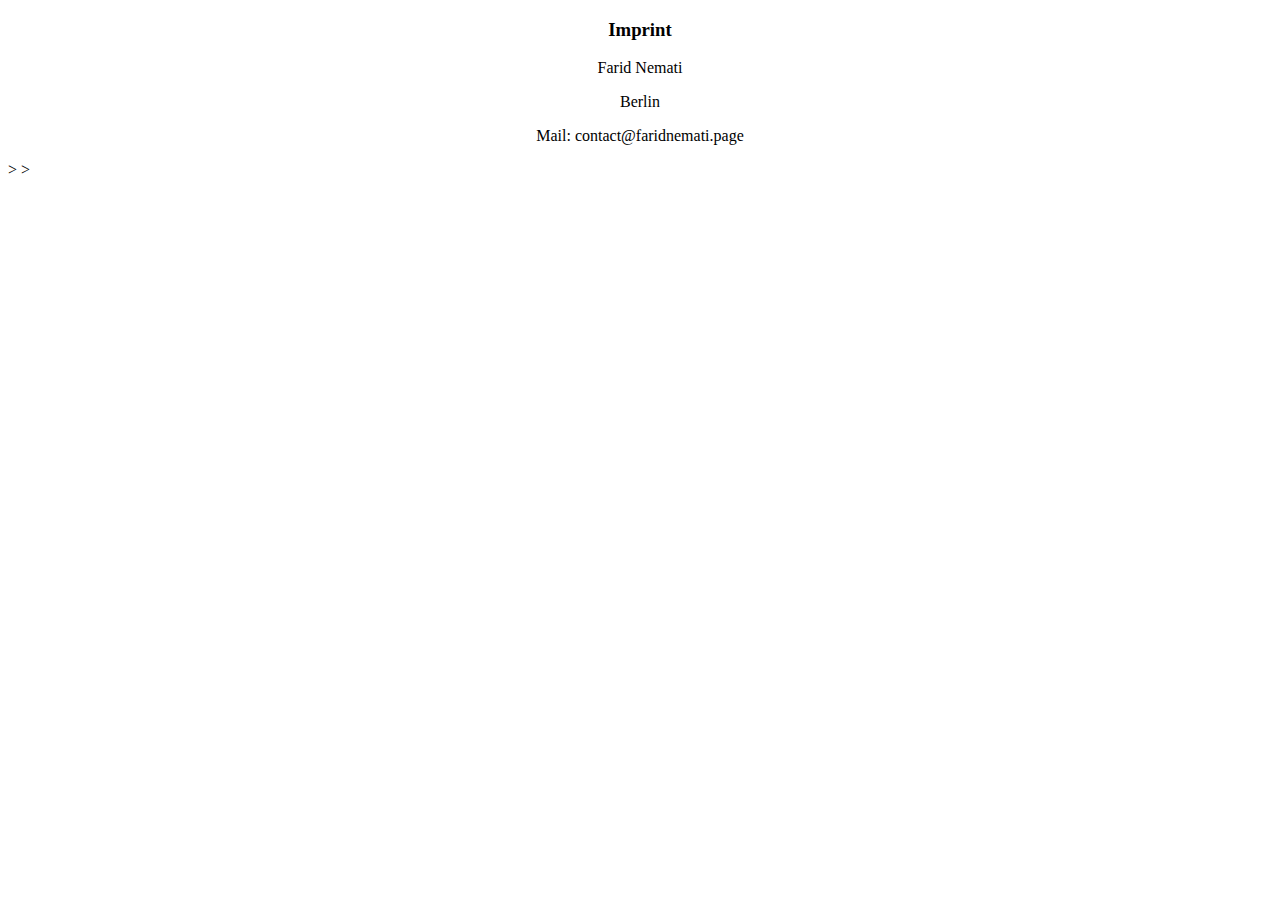
<file: assets/Imprint.html>
<!doctype html>
<html>
    <head>
        <!-- META -->
        <meta charset="utf-8">
        <meta name="robots" content="noodp">
        <meta name="viewport" content="width=device-width, initial-scale=1, maximum-scale=1, user-scalable=no">
       
        <!-- PAGE TITLE -->
        <title>Farid's Imprint</title>
       
        <!-- FAVICON -->
        <link rel="shortcut icon" href="assets/img/Icon website.jpg">
       
       <!-- FONTS -->
       <link href="https://fonts.googleapis.com/css?family=Poppins:300,400,500,600,700&amp;subset=latin-ext" rel="stylesheet">
       
        
    </head>
    <body>
       <div style="text-align: center; "> <h3>Imprint</h3>
        <p>Farid Nemati</p>
        <p>Berlin</p>
        <p>Mail: contact@faridnemati.page</p>
       </div>> 
        
    </body>
</html>>
</file>
